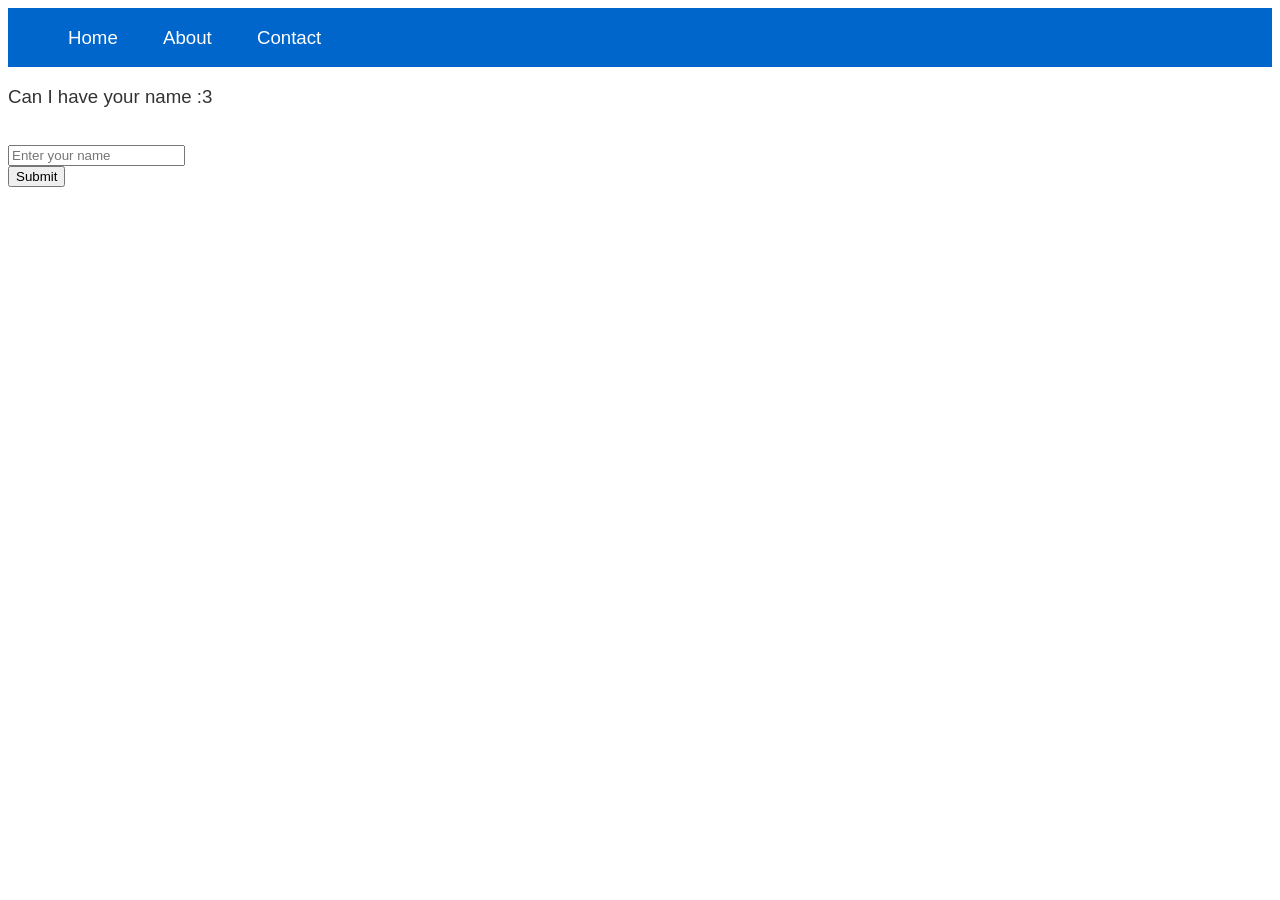
<file: main/about.html>
<!DOCTYPE html>
<html>
<head>
    <meta charset="UTF-8">
    <meta http-equiv="X-UA-Compatible" content="IE=edge">
    <meta name="viewport" content="width=device-width, initial-scale=1.0">
    <title>Portfolio</title>
    <link rel="stylesheet" href="style.css">
</head>
<body>
    <div class="nav">
        <ul> 
        <li><a href="index.html">Home</a></li>
        <li><a href="about.html">About</a></li>
        <li><a href="#contact">Contact</a></li>
        </ul>
    </div>
    <div class="form">
        <p> Can I have your name :3</p> <br>
        <form action="about.html" method="post"> 
            <input type="text" name="name" placeholder="Enter your name"> <br>
            <input type="submit" value="Submit">
        </form>
    </div>
</html>
</file>
<file: main/style.css>
h1 {
    color: #ffffff;
    font-size: 20pt;
    font-family: Arial, Helvetica, sans-serif;
    background-color: #0053a0;
    width: 100%;
    border-radius: 0px 10px 10px 0px;
    text-align: center;
    padding: 10px;
}

p {
    font-size: 14pt;
    font-family: Arial, Helvetica, sans-serif;
    color: #333333;
}
ul {
    font-size: 14pt;
    font-family: Arial, Helvetica, sans-serif;
    color: #333333;
    list-style-type: square;
}
.container {
    display: flex;
    align-items: center;
    justify-content: space-between;
}
.profile {
    flex: 1;
    padding: 20px;
}
.media {
    flex: 1;
    display: flex;
    flex-direction: column;
    align-items: center;
}
.media img {
    border-radius: 40px;
}
.nav {
    background-color: #0066cc;
    overflow: hidden;
}
.nav li {
    display: inline;
}
.nav li a {
    color: white;
    padding: 20px;
    text-decoration: none;
    font-family: Arial, Helvetica, sans-serif;
}
.nav li a:hover {
    background-color: #0053a0;
    border-radius: 5px;
}

pre {
    font-family: Arial, Helvetica, sans-serif;
    background-color: #f4f4f4;
    padding: 20px;
    font-size: 16pt;
    color: #333333;
    text-align: center;
}
</file>
